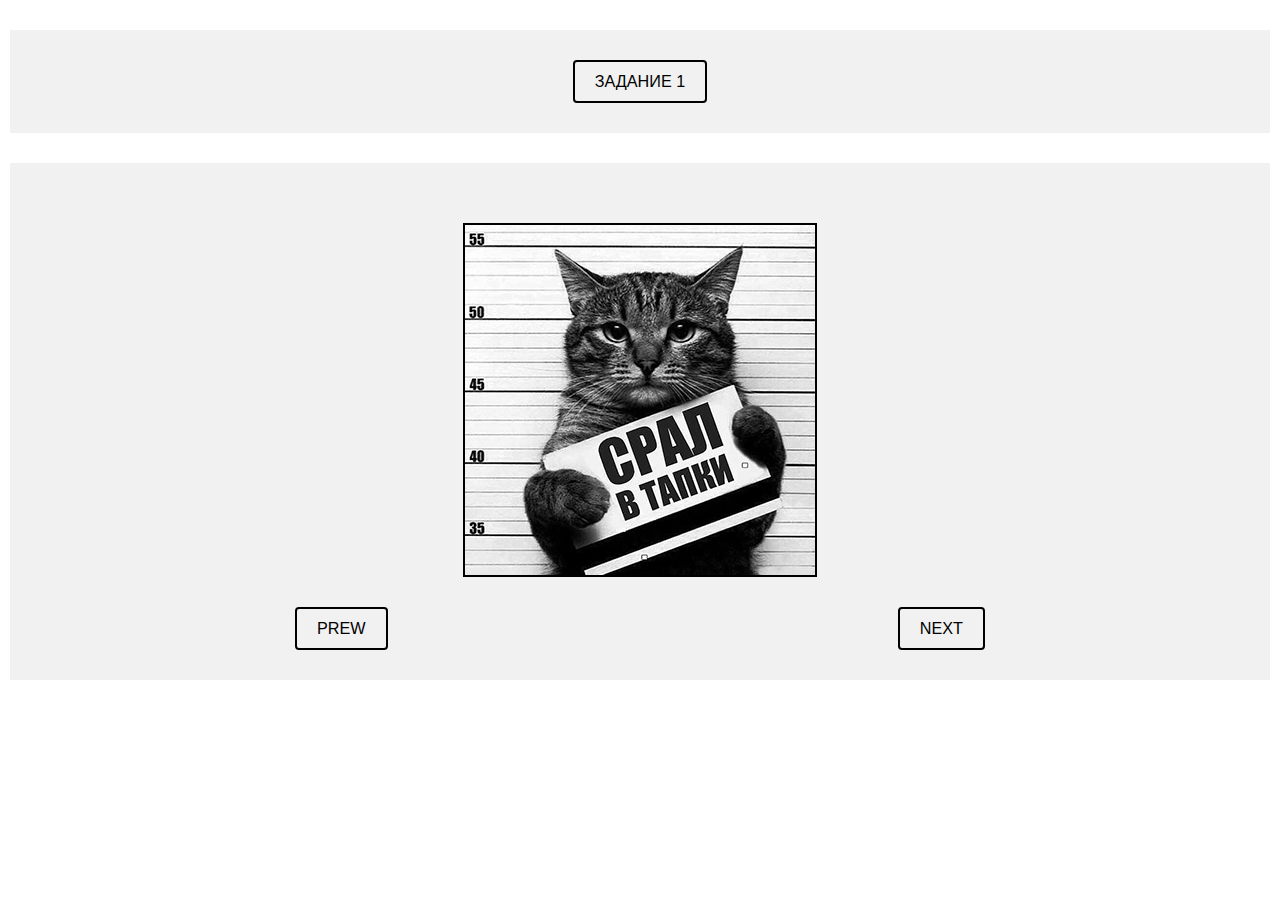
<file: index.html>
<!DOCTYPE html>
<html lang="en">

<head>
    <meta charset="UTF-8">
    <meta http-equiv="X-UA-Compatible" content="IE=edge">
    <meta name="viewport" content="width=device-width, initial-scale=1.0">
    <title>Slider-cats</title>
    <link rel="stylesheet" href="style.css">
</head>

<body>
    <div class="ex-one__container">
        <button onClick="myMessage()" class="exercs1">ЗАДАНИЕ 1</button>
    </div>
    <div class="gallery__container">
        <div class="gallery__slider">
            <div class="gallery__slider-line">
                <img src="./img/cat1.jpg" alt="cat1">
                <img src="./img/cat2.jpg" alt="cat2">
                <img src="./img/cat3.jpg" alt="cat3">
            </div>

        </div>
        <div class="buttons">
            <button class="slider-prew">PREW</button>
            <button class="slider-next">NEXT</button>
        </div>
    </div>
    <script src="script.js"></script>
</body>

</html>
</file>
<file: style.css>
*{
    margin: 0;
}

html, body{
    font-size: 18px;

}

.ex-one__container{
    max-width: 1200px;
    background-color: #f1f1f1;
    margin: 30px auto;
    padding: 30px;
    display: flex;
    justify-content: center;
}

.gallery__container{
    background: #f1f1f1;
    max-width: 1200px;
    margin: 30px auto;
    padding: 30px;
}

h1 {
    text-align: center;
    margin-bottom: 40px;
}

button{
    background: none;
    border: 2px solid black;
    border-radius: 4px;
    padding: 10px 20px;
    font-size: .9rem;
}

button:hover{
    background: rgb(169, 169, 170);
}

button:active{
    background: black;
    color: white;
}

.buttons{
    display: flex;
    justify-content: space-around;
}

.gallery__slider{
    width: 350px;
    height: 350px;
    border: 2px solid black;
    margin: 30px auto;
    overflow: hidden;
}
.gallery__slider-line{
    width: 1050px;
    height: 350px;
    display: flex;
    position: relative;
    left: 0;
    /* transition: all ease 1s; */
}
</file>
